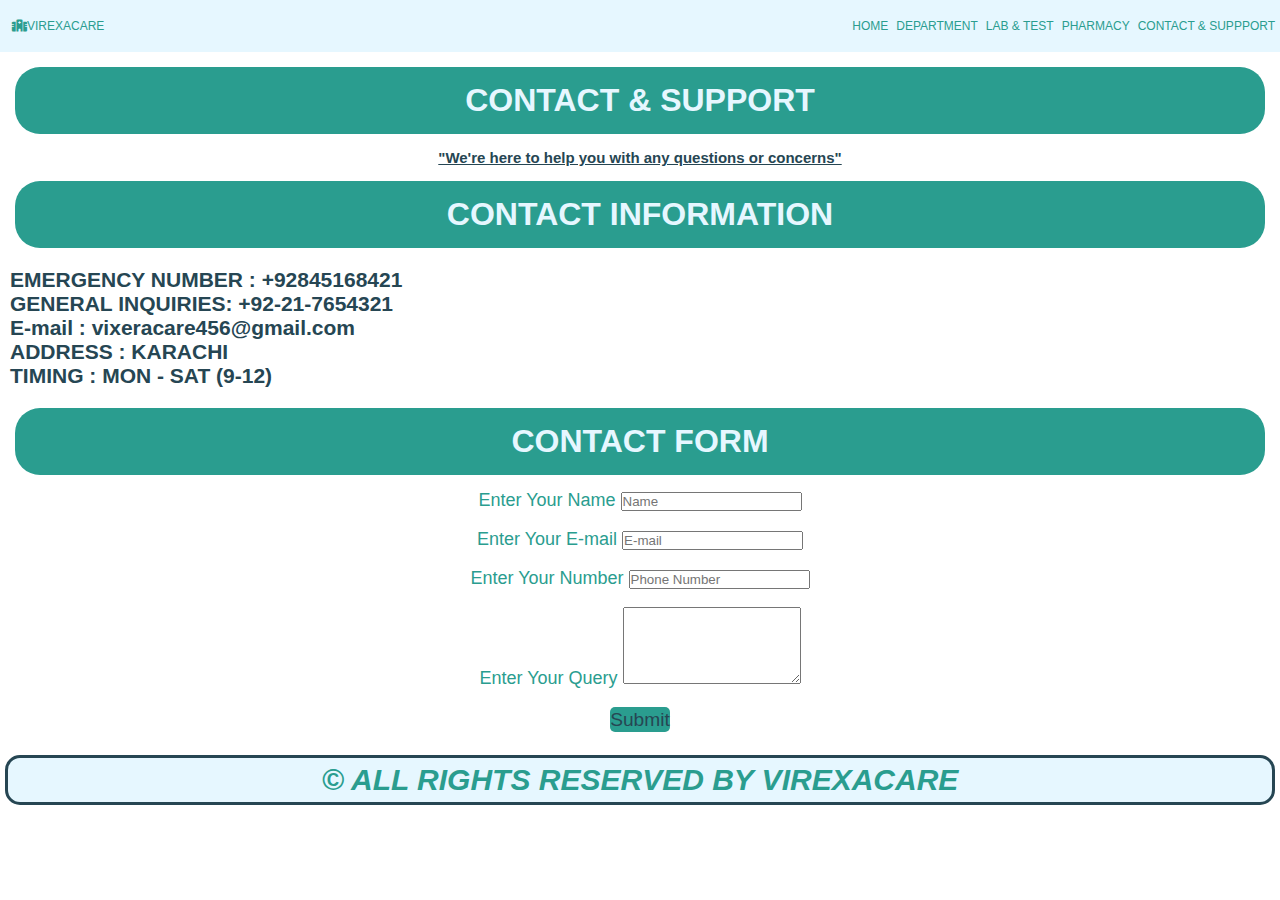
<file: contact.html>
<!DOCTYPE html>
<html lang="en">

<head>
    <meta charset="UTF-8">
    <meta name="viewport" content="width=device-width, initial-scale=1.0">
    <title>Document</title>
    <link rel="stylesheet" href="style.css">
    <link rel="stylesheet" href="https://cdnjs.cloudflare.com/ajax/libs/font-awesome/6.5.0/css/all.min.css">

</head>

<body>
    <nav>
        <div class="navbar">
            <div class="logo"><i class="fas fa-hospital hospital-icon"></i><a href="index.html">VIREXACARE</div></a>
            <div class="list">
                <ul>
                    <li><a href="index.html">HOME</a></li>
                    <li><a href="department.html">DEPARTMENT</a></li>
                    <li><a href="lab & test.html">LAB & TEST</a></li>
                    <li><a href="pharmacy.html">PHARMACY</a></li>
                    <li><a href="contact.html">CONTACT & SUPPPORT</a></li>
                </ul>
            </div>
        </div>
    </nav>

    <h3 class="heading heading1">CONTACT & SUPPORT</h3>
    <h4>
        <p class="detail-lab">"We're here to help you with any questions or concerns"</p>
    </h4>

    <h3 class="heading heading1">CONTACT INFORMATION</h3>
    <ul class="detail-lab overview">
        <li>EMERGENCY NUMBER : +92845168421</li>
        <li>GENERAL INQUIRIES: +92-21-7654321</li>
        <li>E-mail : vixeracare456@gmail.com</li>
        <li>ADDRESS : KARACHI</li>
        <li>TIMING : MON - SAT (9-12)</li>
    </ul>

    <h3 class="heading heading1">CONTACT FORM</h3>
    <div class="input-name">
        <label for="name">Enter Your Name</label>
        <input type="text" id="name" placeholder="Name" required>
    </div>
    <br>
    <div class="input-name">
        <label for="email">Enter Your E-mail</label>
        <input type="email" id="email" placeholder="E-mail" required>
    </div>
    <br>
    <div class="input-name">
        <label for="phone">Enter Your Number</label>
        <input type="tel" id="phone" placeholder="Phone Number" required>
    </div>
    <br>
    <div class="input-name">
        <label for="message">Enter Your Query</label>
        <textarea id="message" name="message" rows="5" required></textarea>
    </div>
    <br>

    <button id="btn">Submit</button>
    <br>
    <div class="copyright">&#169; ALL RIGHTS RESERVED BY VIREXACARE</div>


</body>

</html>
</file>
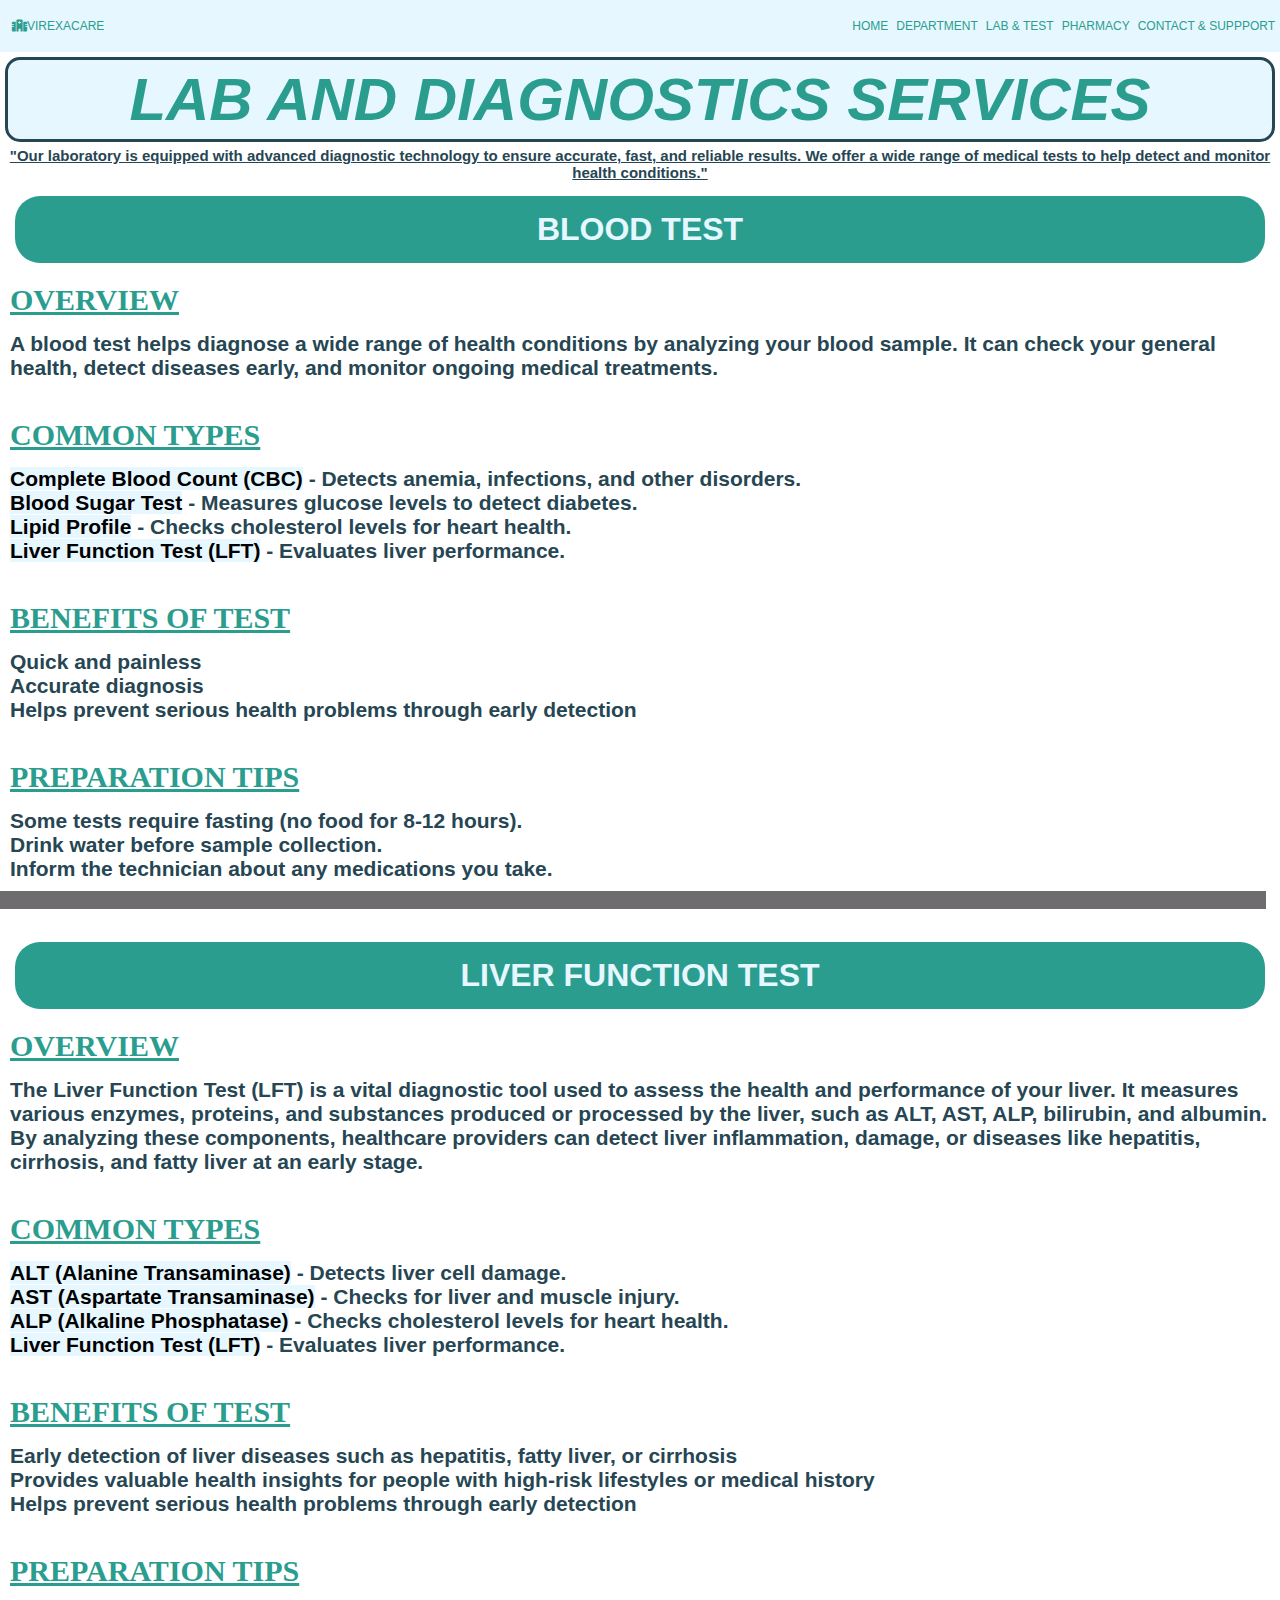
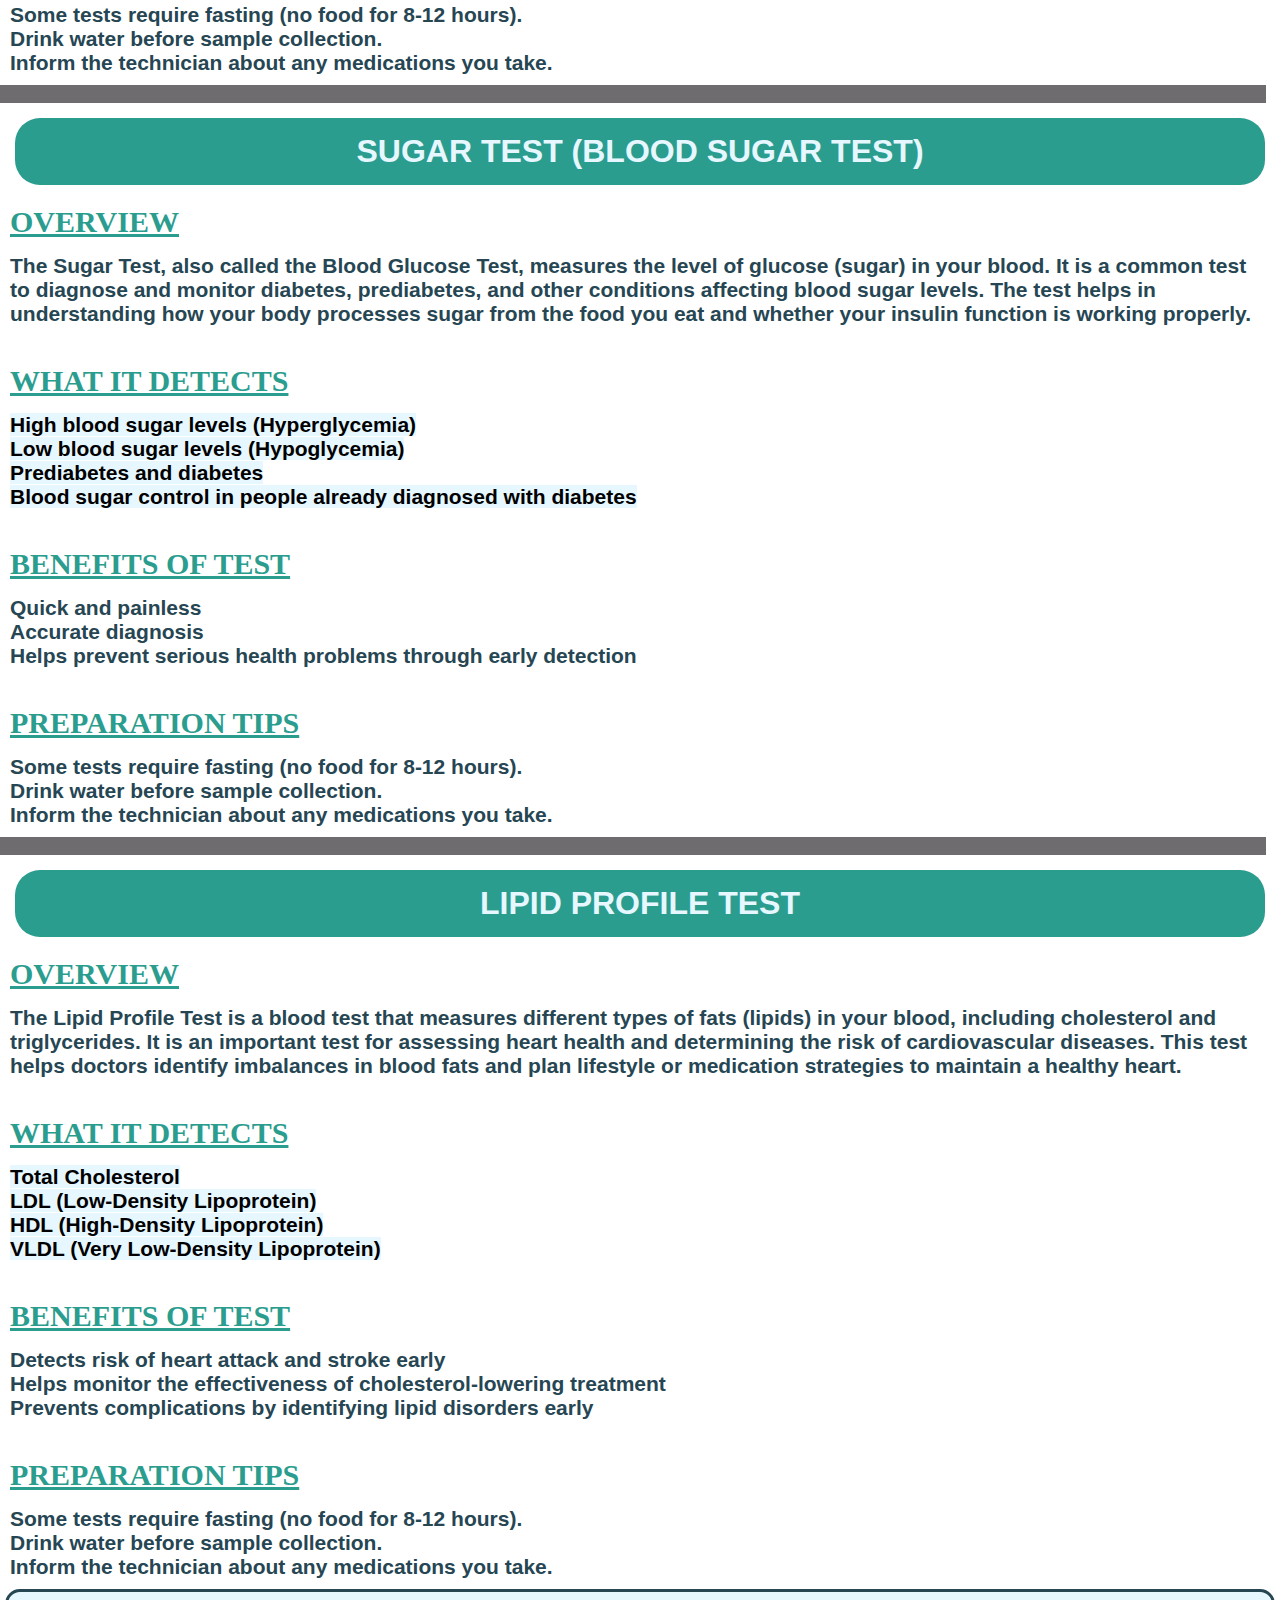
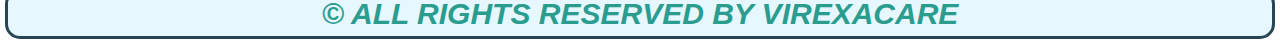
<file: lab & test.html>
<!DOCTYPE html>
<html lang="en">

<head>
    <meta charset="UTF-8">
    <meta name="viewport" content="width=device-width, initial-scale=1.0">
    <title>Document</title>
    <link rel="stylesheet" href="style.css">
    <link rel="stylesheet" href="https://cdnjs.cloudflare.com/ajax/libs/font-awesome/6.5.0/css/all.min.css">

</head>

<body>
    <nav>
        <div class="navbar">
            <div class="logo"><i class="fas fa-hospital hospital-icon"></i><a href="index.html">VIREXACARE</div></a>
            <div class="list">
                <ul>
                    <li><a href="index.html">HOME</a></li>
                    <li><a href="department.html">DEPARTMENT</a></li>
                    <li><a href="lab & test.html">LAB & TEST</a></li>
                    <li><a href="pharmacy.html">PHARMACY</a></li>
                    <li><a href="contact.html">CONTACT & SUPPPORT</a></li>
                </ul>
            </div>
        </div>
    </nav>


    <div class="copyright">
        <h1>LAB AND DIAGNOSTICS SERVICES</h1>
    </div>
    <h4>
        <p class="detail-lab">"Our laboratory is equipped with advanced diagnostic technology to ensure accurate, fast,
            and reliable results. We offer a wide range of medical tests to help detect and monitor health conditions."
        </p>
    </h4>
    <div>
        <div>
            <h3 class="heading heading1">BLOOD TEST</h3>
        </div>

        <h4 class="sub-test">OVERVIEW</h4>
        <p class="detail-lab overview">A blood test helps diagnose a wide range of health conditions by analyzing your
            blood
            sample. It can check your general health, detect diseases early, and monitor ongoing medical treatments.</p>
        <br>
        <div>
            <h4 class="sub-test">COMMON TYPES</h4>
            <ul class="detail-lab overview">
                <li> <mark>Complete Blood Count (CBC)</mark> - Detects anemia, infections, and other disorders.</li>
                <li><mark>Blood Sugar Test</mark> - Measures glucose levels to detect diabetes.</li>
                <li><mark>Lipid Profile</mark> - Checks cholesterol levels for heart health.</li>
                <li><mark>Liver Function Test (LFT)</mark> - Evaluates liver performance.</li>
            </ul>
        </div>
        <br>
        <div>
            <h4 class="sub-test">BENEFITS OF TEST</h4>
            <ul class="detail-lab overview">
                <li>Quick and painless</li>
                <li>Accurate diagnosis</li>
                <li>Helps prevent serious health problems through early detection</li>
            </ul>
        </div>
        <br>

        <div>
            <h4 class="sub-test">PREPARATION TIPS</h4>
            <ul class="detail-lab overview">
                <li>Some tests require fasting (no food for 8-12 hours).</li>
                <li>Drink water before sample collection.</li>
                <li>Inform the technician about any medications you take.</li>
            </ul>
        </div>
    </div>


    <div class="bline"></div>


    <br>
    <div>
        <div>
            <h3 class="heading heading1">LIVER FUNCTION TEST</h3>
        </div>

        <h4 class="sub-test">OVERVIEW</h4>
        <p class="detail-lab overview">The Liver Function Test (LFT) is a vital diagnostic tool used to assess the
            health and performance of your liver. It measures various enzymes, proteins, and substances produced or
            processed by the liver, such as ALT, AST, ALP, bilirubin, and albumin. By analyzing these components,
            healthcare providers can detect liver inflammation, damage, or diseases like hepatitis, cirrhosis, and fatty
            liver at an early stage.</p>
        <br>
        <div>
            <h4 class="sub-test">COMMON TYPES</h4>
            <ul class="detail-lab overview">
                <li> <mark>ALT (Alanine Transaminase)</mark> - Detects liver cell damage.</li>
                <li><mark>AST (Aspartate Transaminase)</mark> - Checks for liver and muscle injury.</li>
                <li><mark>ALP (Alkaline Phosphatase)</mark> - Checks cholesterol levels for heart health.</li>
                <li><mark>Liver Function Test (LFT)</mark> - Evaluates liver performance.</li>
            </ul>
        </div>
        <br>
        <div>
            <h4 class="sub-test">BENEFITS OF TEST</h4>
            <ul class="detail-lab overview">
                <li>Early detection of liver diseases such as hepatitis, fatty liver, or cirrhosis</li>
                <li>Provides valuable health insights for people with high-risk lifestyles or medical history</li>
                <li>Helps prevent serious health problems through early detection</li>
            </ul>
        </div>
        <br>

        <div>
            <h4 class="sub-test">PREPARATION TIPS</h4>
            <ul class="detail-lab overview">
                <li>Some tests require fasting (no food for 8-12 hours).</li>
                <li>Drink water before sample collection.</li>
                <li>Inform the technician about any medications you take.</li>
            </ul>
        </div>
    </div>


    <div class="bline"></div>


    <div>
        <div>
            <h3 class="heading heading1">SUGAR TEST (BLOOD SUGAR TEST)</h3>
        </div>

        <h4 class="sub-test">OVERVIEW</h4>
        <p class="detail-lab overview">The Sugar Test, also called the Blood Glucose Test, measures the level of glucose
            (sugar) in your blood. It is a common test to diagnose and monitor diabetes, prediabetes, and other
            conditions affecting blood sugar levels. The test helps in understanding how your body processes sugar from
            the food you eat and whether your insulin function is working properly.</p>
        <br>
        <div>
            <h4 class="sub-test">WHAT IT DETECTS</h4>
            <ul class="detail-lab overview">
                <li> <mark>High blood sugar levels (Hyperglycemia)</mark></li>
                <li><mark>Low blood sugar levels (Hypoglycemia)</mark></li>
                <li><mark>Prediabetes and diabetes</mark></li>
                <li><mark>Blood sugar control in people already diagnosed with diabetes</mark></li>
            </ul>
        </div>
        <br>
        <div>
            <h4 class="sub-test">BENEFITS OF TEST</h4>
            <ul class="detail-lab overview">
                <li>Quick and painless</li>
                <li>Accurate diagnosis</li>
                <li>Helps prevent serious health problems through early detection</li>
            </ul>
        </div>
        <br>

        <div>
            <h4 class="sub-test">PREPARATION TIPS</h4>
            <ul class="detail-lab overview">
                <li>Some tests require fasting (no food for 8-12 hours).</li>
                <li>Drink water before sample collection.</li>
                <li>Inform the technician about any medications you take.</li>
            </ul>
        </div>
    </div>


    <div class="bline"></div>


    <div>
        <div>
            <h3 class="heading heading1">LIPID PROFILE TEST</h3>
        </div>

        <h4 class="sub-test">OVERVIEW</h4>
        <p class="detail-lab overview">The Lipid Profile Test is a blood test that measures different types of fats
            (lipids) in your blood, including cholesterol and triglycerides. It is an important test for assessing heart
            health and determining the risk of cardiovascular diseases. This test helps doctors identify imbalances in
            blood fats and plan lifestyle or medication strategies to maintain a healthy heart.</p>
        <br>
        <div>
            <h4 class="sub-test">WHAT IT DETECTS</h4>
            <ul class="detail-lab overview">
                <li> <mark>Total Cholesterol</mark></li>
                <li><mark>LDL (Low-Density Lipoprotein)</mark></li>
                <li><mark>HDL (High-Density Lipoprotein)</mark></li>
                <li><mark>VLDL (Very Low-Density Lipoprotein)</mark></li>
            </ul>
        </div>
        <br>
        <div>
            <h4 class="sub-test">BENEFITS OF TEST</h4>
            <ul class="detail-lab overview">
                <li>Detects risk of heart attack and stroke early</li>
                <li>Helps monitor the effectiveness of cholesterol-lowering treatment</li>
                <li>Prevents complications by identifying lipid disorders early</li>
            </ul>
        </div>
        <br>

        <div>
            <h4 class="sub-test">PREPARATION TIPS</h4>
            <ul class="detail-lab overview">
                <li>Some tests require fasting (no food for 8-12 hours).</li>
                <li>Drink water before sample collection.</li>
                <li>Inform the technician about any medications you take.</li>
            </ul>
        </div>
    </div>

    <div class="copyright">&#169; ALL RIGHTS RESERVED BY VIREXACARE</div>



</body>

</html>
</file>
<file: style.css>
* {
    margin: 0;
    padding: 0;
    box-sizing: border-box;
}

:root {
    --medical-blue: #E6F7FF;
    --mint-green: #D1F2EB;
    --light-grey: #F8F9FA;
    --teal-green: #2A9D8F;
    --deep-blue: #264653;
    --aqua-light: #E0F7FA;


}

nav {
    position: sticky;
    top: 0;
    left: 0;
    z-index: 1000;
    width: 100%;
}

.navbar {
    background-color: var(--medical-blue);
    overflow: auto;
    display: flex;
    justify-content: space-between;
    align-items: center;
    padding: 12px 5px;
    font-family: 'Gill Sans', 'Gill Sans MT', Calibri, 'Trebuchet MS', sans-serif;
}

.logo {
    font-size: 12px;
    margin: 2px;
    padding: 5px;
    color: var(--teal-green);
    cursor: pointer;
}

.logo a {
    text-decoration: none;
    color: var(--teal-green);

}

.list ul {
    display: flex;
    justify-content: end;
    align-items: center;
    flex-wrap: nowrap;
    flex-direction: row;
    font-size: 12px;
    color: var(--teal-green);
}

.list ul li {
    list-style: none;
    margin-right: 8px;
    cursor: pointer;
    display: inline-block;
    transition: background-color 1s cubic-bezier(0.35, 1, 0, 1.32) 0.1s;
}

.list ul li a {
    text-decoration: none;
    color: var(--teal-green);
}

.list ul li:hover {
    background-color: var(--teal-green);
    color: var(--medical-blue);
}

.list ul li:last-child {
    margin-right: 0;
}

.pic {
    overflow-x: hidden;
}

.bgpic {
    height: 90vh;
    width: 99.9vw;
    background: linear-gradient(rgba(0, 0, 0, 0.6), rgba(0, 0, 0, 0.6));
    display: block;
}

.bgline {
    background-color: rgb(110 108 110);
    height: 2vh;
    width: 99.9vw;
}

.cards {
    background-color: var(--teal-green);
    display: flex;
    justify-content: center;
    align-items: center;
    flex-wrap: wrap;
    flex-direction: row;
}

.gap {
    background-color: rgb(110 108 110);
    height: 60vh;
    width: 5px;
}

.verticalline {
    background-color: rgb(110 108 110);
    width: 99.9vw;
    height: 2vh;
}

.doctor {
    color: var(--teal-green);
    background-color: var(--medical-blue);
    font-family: 'Gill Sans', 'Gill Sans MT', Calibri, 'Trebuchet MS', sans-serif;
    font-size: 30px;
    margin: 5px;
    padding: 5px;
    font-weight: bolder;
    font-style: italic;
    border-radius: 15px;
    border: 3px solid var(--deep-blue);
}

.cards {
    display: flex;
    justify-content: space-between;
    align-items: center;
    flex-wrap: wrap;
    flex-direction: row;
    height: 105vh;
    width: 98.9vw;
    border: none;
}

.box {
    border: 3px solid var(--medical-blue);
    height: 33vh;
    width: 50vh;
    border-radius: 15px;
    cursor: pointer;
}

.bline {
    background-color: rgb(110 108 110);
    height: 2vh;
    width: 98.9vw;
}

.box img {
    width: 49.2vh;
    height: 32.2vh;
    object-fit: cover;
    border-radius: 12px;
}

.reviews {
    display: flex;
    justify-content: space-between;
    align-items: center;
    flex-wrap: wrap;
    flex-direction: row;
    height: 105vh;
    width: 98.9vw;
    border: none;
    background-color: var(--teal-green);
}

.customer {
    border: 3px solid var(--medical-blue);
    height: 50vh;
    width: 50vh;
    border-radius: 15px;
    cursor: pointer;
}


.checked {
    color: orange;
}

.name {
    font-family: 'Gill Sans', 'Gill Sans MT', Calibri, 'Trebuchet MS', sans-serif;
    font-size: x-large;
    font-weight: bolder;
    color: var(--medical-blue);
}

.opinion {
    font-family: 'Gill Sans', 'Gill Sans MT', Calibri, 'Trebuchet MS', sans-serif;
    font-size: xx-large;
    font-weight: bolder;
    color: var(--deep-blue);
}

.copyright {
    color: var(--teal-green);
    background-color: var(--medical-blue);
    font-family: 'Gill Sans', 'Gill Sans MT', Calibri, 'Trebuchet MS', sans-serif;
    font-size: 30px;
    margin: 5px;
    padding: 5px;
    font-weight: bolder;
    font-style: italic;
    border-radius: 15px;
    border: 3px solid var(--deep-blue);
    text-align: center;
}

.heading {
    background-color: var(--teal-green);
    color: var(--medical-blue);
    text-align: center;
    border-radius: 25px;
    border: none;
    margin: 15px;
    padding: 15px;
    font-size: xx-large;
    font-family: 'Gill Sans', 'Gill Sans MT', Calibri, 'Trebuchet MS', sans-serif;
}

.department {
    display: flex;
    justify-content: space-between;
    align-items: flex-start;
    flex-wrap: wrap;
    flex-direction: row;
    height: 100vh;
    width: 98.9vw;
    border: none;
    background-color: var(--deep-blue);
    padding: 15px;
    border-radius: 15px;
}

.depart-room {
    border: 3px solid var(--teal-green);
    height: 50vh;
    width: 50vh;
    border-radius: 15px;
}

.depart-room img {
    height: 49.2vh;
    width: 49.2vh;
    border-radius: 13px;
}


.details-depart-room {
    font-family: 'Gill Sans', 'Gill Sans MT', Calibri, 'Trebuchet MS', sans-serif;
    font-size: 22px;
    font-weight: 400;
    text-decoration: underline;
    color: var(--medical-blue);
}

.detail-lab {
    font-family: 'Gill Sans', 'Gill Sans MT', Calibri, 'Trebuchet MS', sans-serif;
    font-size: 15px;
    font-weight: 600;
    text-decoration: underline;
    color: var(--deep-blue);
    text-align: center;
}


.test {
    margin: 15px;
    padding: 30px;
    text-align: center;
    color: var(--teal-green);
    font-weight: bolder;
    text-decoration: underline;
    border: none;
}


.sub-test {
    margin: 5px;
    padding: 5px;
    font-weight: 800;
    color: var(--teal-green);
    font-size: 30px;
    text-decoration: underline;
}

.heading1 {
    margin: 15px;
    padding: 15px;
}

.overview {
    font-size: 21px;
    font-weight: bolder;
    text-decoration: none;
    text-align: start;
    margin: 5px;
    padding: 5px;
}

mark {
    background-color: var(--medical-blue);
}

.sale {
    background-color: var(--deep-blue);
    margin-top: 10px;
    padding: 15px;
    font-size: 50px;
}

.moving-pic {
    height: 80vh;
    width: 98.9vw;
    background-color: var(--teal-green);
    border-radius: 30px;
    background-repeat: no-repeat;
    background-position: center;
    background-size: cover;
}

.moving-pic {
    animation: pic-animation 20s cubic-bezier(0.215, 0.610, 0.355, 1) infinite;
}



@keyframes pic-animation {
    0% {
        background-image: url("https://www.shutterstock.com/image-vector/medicine-vector-trendy-banner-design-260nw-644484853.jpg");
    }

    10% {
        background-image: url("https://www.shutterstock.com/image-photo/doctor-using-computer-tablet-search-260nw-1698223768.jpg");
    }

    20% {
        background-image: url("https://static.vecteezy.com/system/resources/thumbnails/007/306/872/small_2x/banner-with-medical-pills-pharmacy-capsules-for-health-realistic-3d-illustration-vector.jpg");
    }

    30% {
        background-image: url("https://static.vecteezy.com/system/resources/thumbnails/020/459/721/small_2x/healthcare-and-technology-concept-with-icons-minimal-background-for-pharmaceutical-industry-health-care-business-medicine-medical-research-and-science-illustration-vector.jpg");
    }

    40% {
        background-image: url("https://img.pikbest.com/wp/202413/medicine-industry-fruits-medicines-health-products-medical-web-banner_9105596.jpg!bw700");
    }

    50% {
        background-image: url("Healthcare\ with\ Compassion\ and\ Care.png");
    }

    60% {
        background-image: url("https://www.shutterstock.com/image-vector/medicine-vector-trendy-banner-design-260nw-644484853.jpg");
    }

    70% {
        background-image: url("https://www.shutterstock.com/image-photo/doctor-using-computer-tablet-search-260nw-1698223768.jpg");
    }

    80% {
        background-image: url("https://static.vecteezy.com/system/resources/thumbnails/007/306/872/small_2x/banner-with-medical-pills-pharmacy-capsules-for-health-realistic-3d-illustration-vector.jpg");
    }

    90% {
        background-image: url("https://static.vecteezy.com/system/resources/thumbnails/020/459/721/small_2x/healthcare-and-technology-concept-with-icons-minimal-background-for-pharmaceutical-industry-health-care-business-medicine-medical-research-and-science-illustration-vector.jpg");
    }

    100% {
        background-image: url("https://img.pikbest.com/wp/202413/medicine-industry-fruits-medicines-health-products-medical-web-banner_9105596.jpg!bw700");
    }
}

.medicine {
    height: 500vh;
    width: 98.9vw;
    background-color: var(--deep-blue);
}

.medicine-category {
    height: 55vh;
    background-color: var(--teal-green);
}

.real-prce {
    color: var(--deep-blue);
    font-family: 'Gill Sans', 'Gill Sans MT', Calibri, 'Trebuchet MS', sans-serif;
    font-size: x-large;
    text-align: center;
}


.fake-price {
    color: var(--light-grey);
    font-family: 'Gill Sans', 'Gill Sans MT', Calibri, 'Trebuchet MS', sans-serif;
    font-size: x-large;
    text-align: center;
    text-decoration: line-through;
}

.input-name {
    text-align: center;
    color: var(--teal-green);
    font-family: 'Gill Sans', 'Gill Sans MT', Calibri, 'Trebuchet MS', sans-serif;
    font-size: large;
}

#btn {
    color: var(--deep-blue);
    background-color: var(--teal-green);
    border: none;
    border-radius: 5px;
    font-family: 'Gill Sans', 'Gill Sans MT', Calibri, 'Trebuchet MS', sans-serif;
    font-size: larger;
    height: 25px;
    width: 60px;
    text-align: center;
    display: block;
    margin: 0 auto;
    cursor: pointer;
}
</file>
